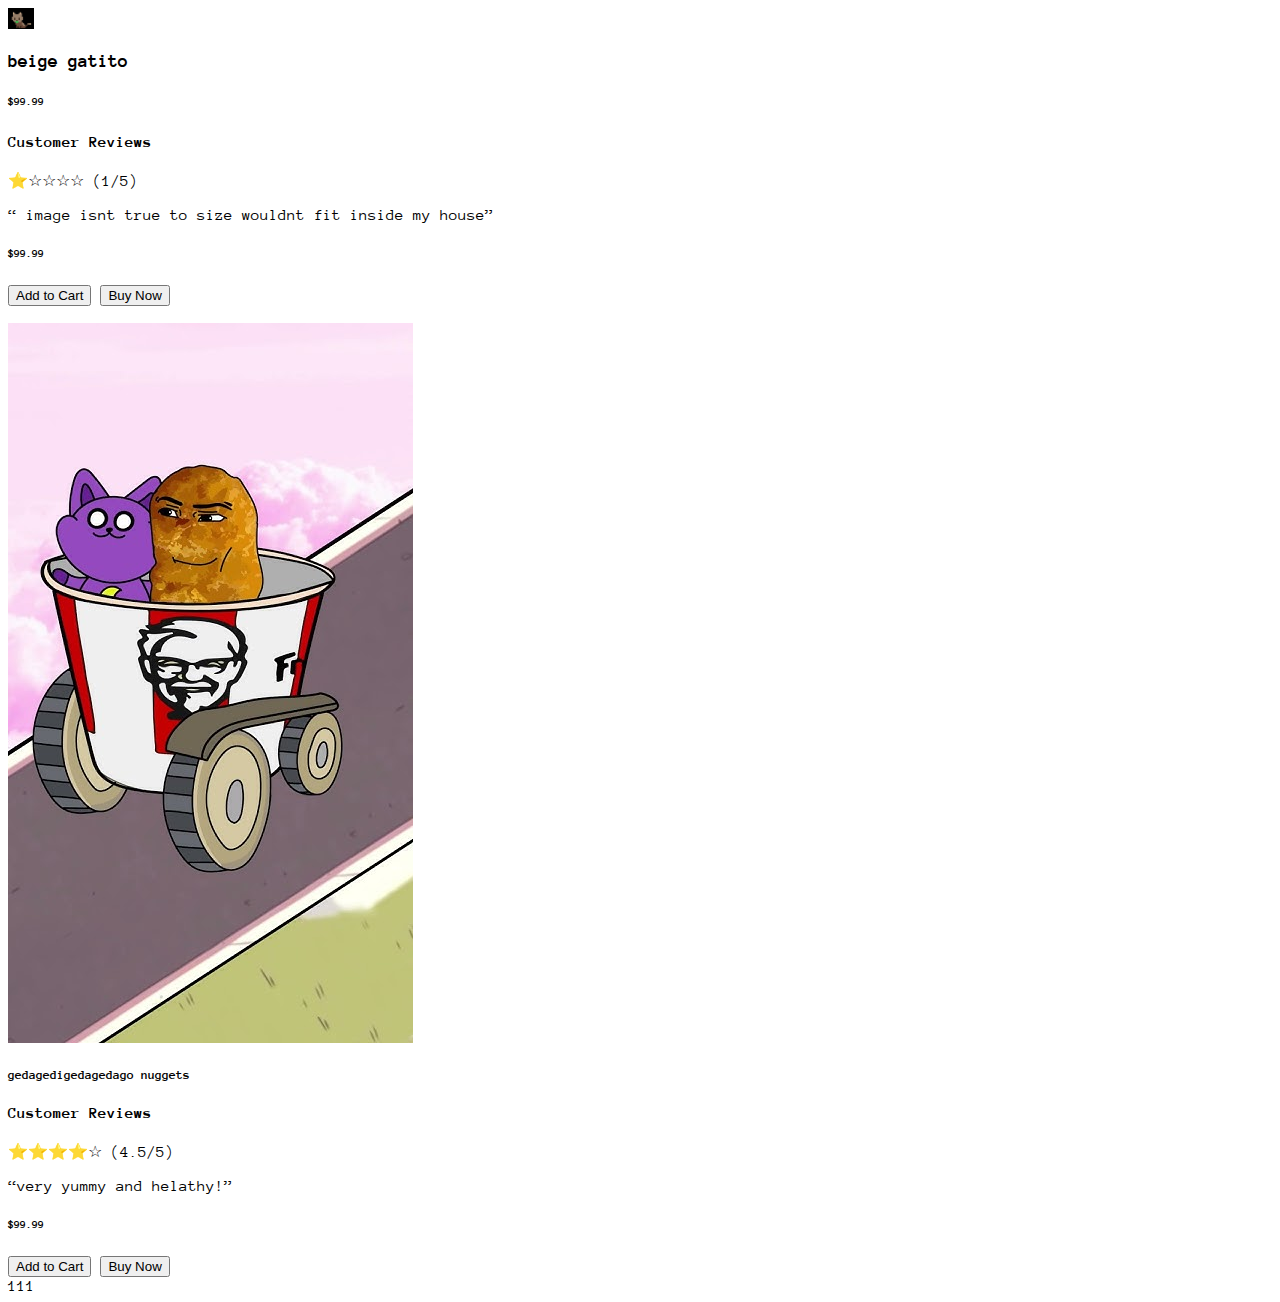
<file: index.html>
<!-- @format -->

<!DOCTYPE html>
<html lang="en">
  <head>
    <meta charset="UTF-8" />
    <link href="https://fonts.googleapis.com/css2?family=Anonymous+Pro:wght@400;700&display=swap" rel="stylesheet" />
    <meta name="viewport" content="width=device-width, initial-scale=1.0" />
    <title>Home :D</title>
    <link rel="stylesheet" href="styles.css" />
  </head>
  <body>
    <section class="products">
      <!-- First product card -->
      <div class="product-card">
        <div class="product-image">
          <img src="other-files/gatito.png" />
        </div>
        <div class="product-info">
          <h3>beige gatito</h3>
          <h6>$99.99</h6>
          <div class="reviews">
            <h4>Customer Reviews</h4>
            <p>⭐☆☆☆☆ (1/5)</p>
            <p>“ image isnt true to size wouldnt fit inside my house”</p>
          </div>
          <h6>$99.99</h6>

          <button class="add-to-cart" type="button" onclick="window.open('https://www.youtube.com/watch?v=dQw4w9WgXcQ', '_blank');">Add to Cart</button>

          <button class="buy-now" type="button" onclick="window.open('https://www.youtube.com/watch?v=dQw4w9WgXcQ', '_blank');">Buy Now</button>
        </div>
      </div>
      <!-- End of first product card -->
    </section>
    <!-- End of first section -->
    <br />
    <section class="products">
      <!-- Second product card -->
      <div class="product-card">
        <div class="product-image">
          <img src="other-files/oar2-760334709.jpg" />
        </div>
        <div class="product-info">
          <h5>gedagedigedagedago nuggets</h5>
          <div class="reviews">
            <h4>Customer Reviews</h4>
            <p>⭐⭐⭐⭐☆ (4.5/5)</p>
            <p>“very yummy and helathy!”</p>
          </div>
          <h6>$99.99</h6>

          <button class="add-to-cart" type="button" onclick="window.open('https://www.youtube.com/watch?v=dQw4w9WgXcQ', '_blank');">Add to Cart</button>

          <button class="buy-now" type="button" onclick="window.open('https://www.youtube.com/watch?v=dQw4w9WgXcQ', '_blank');">Buy Now</button>
        </div>
      </div>
      111
      <div class="background-image"></div>
      <!-- End of second product card -->
    </section>
    <!-- End of second section -->
  </body>
</html>
</file>
<file: styles.css>
/** @format */

.product-image-gatito {
  height: 480px;
  width: 600px;
}

.product-image-jacket {
  width: 300px;
  height: 300px;
}

h1,
h2,
h3,
h4,
h5,
h6,
p,
span,
li {
  font-family: inherit;
}

body {
  font-family: "Anonymous Pro", "Courier New", monospace;
  font-weight: 400; /* Regular weight by default */
  font-style: normal; /* Regular style by default */
}
</file>
